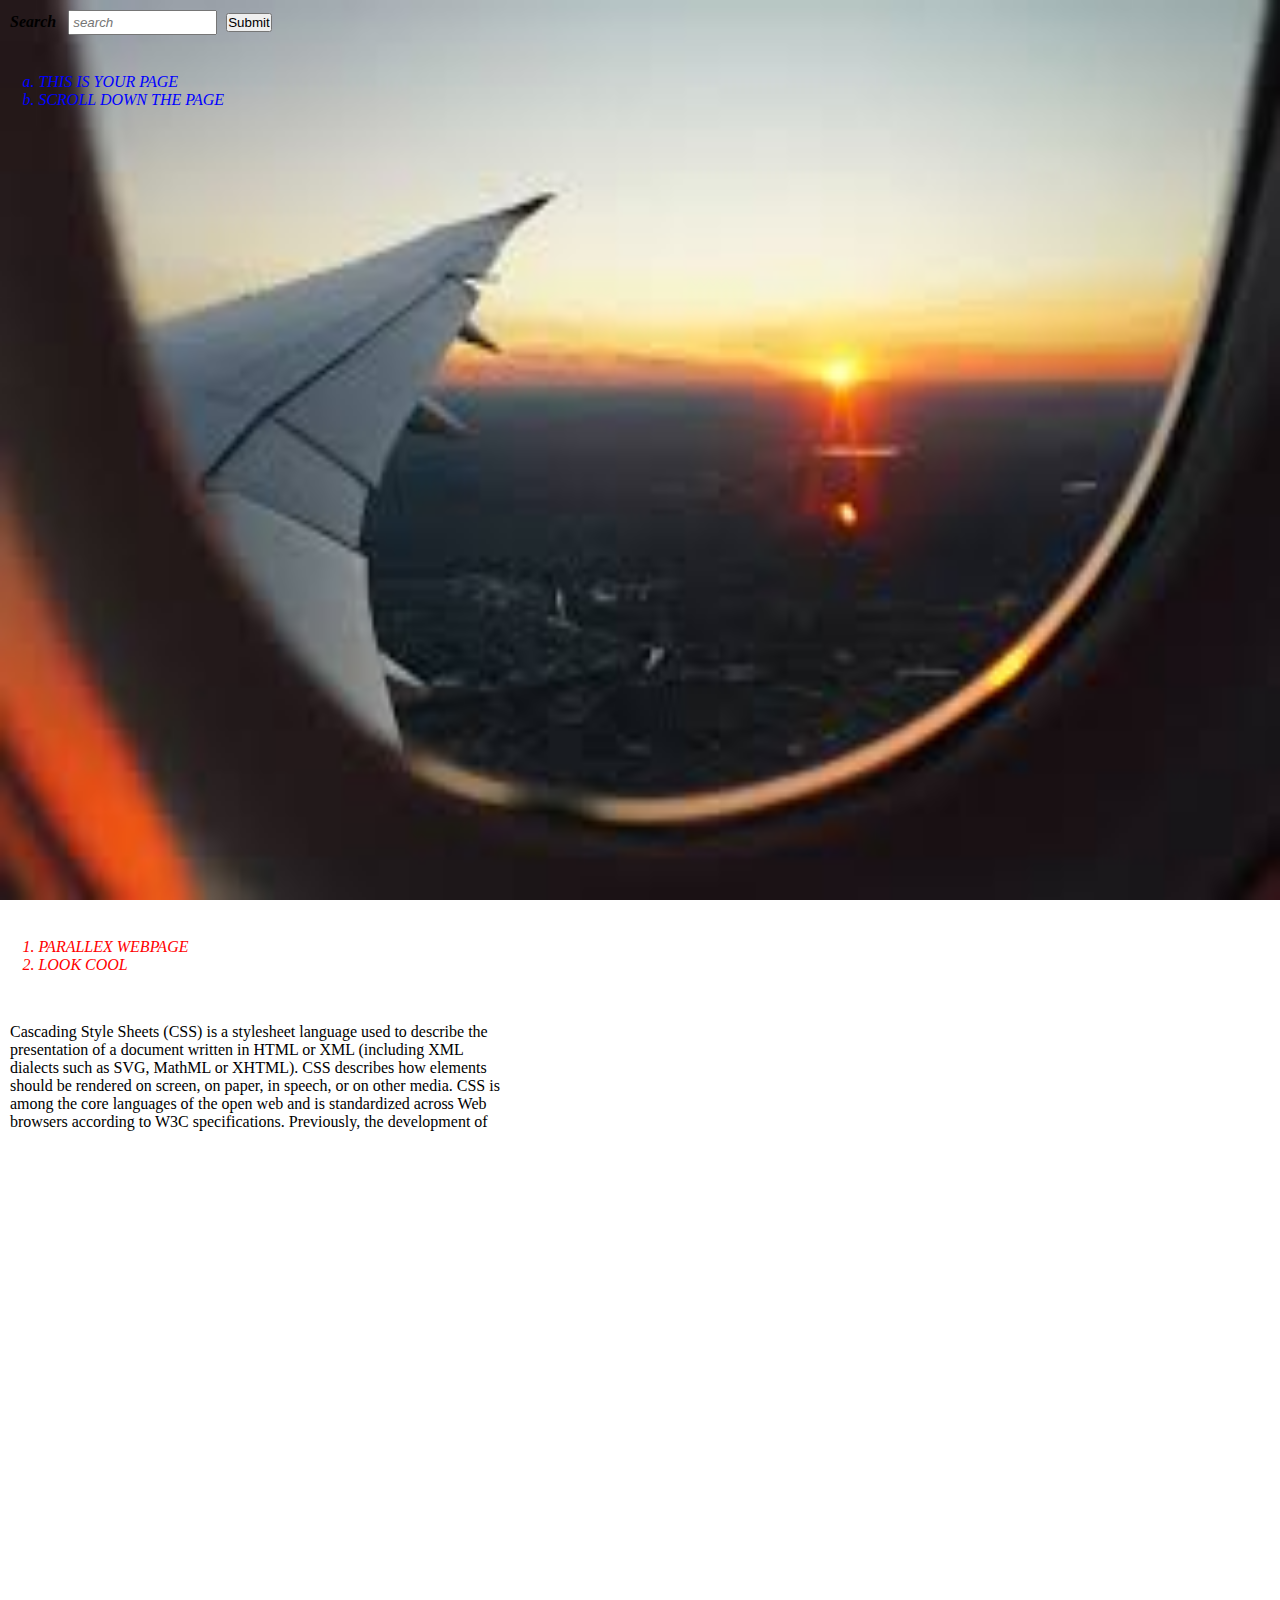
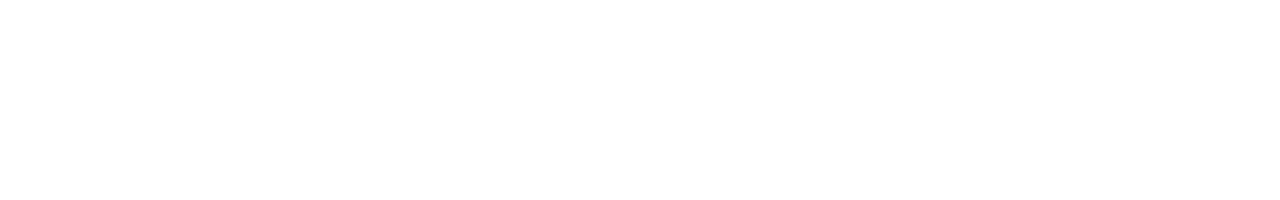
<file: index.html>
<!DOCTYPE html>
<html lang="en">
<head>
    <meta charset="UTF-8">
    <meta http-equiv="X-UA-Compatible" content="IE=edge">
    <meta name="viewport" content="width=device-width, initial-scale=1.0">
    <title>Document</title>

    <link rel="stylesheet" type="text/css" href="style1.css" >
</head>
<body>
 
   <div class="bgd">
       <form action="/www.w3schools.com">
        <label for="search">Search</label>
          <input type="search" placeholder="search" id="input1" size="15">
          <input type="submit" id="input2">
        </form>
    
      <ul id="ul">
        <li>This is your Page</li>
        <li>Scroll down the Page</li>
      </ul>  
   </div> 
   
   <div class="bgd1">
       <ol id="ol">
           <li>Parallex WebPage</li>
           <li>Look Cool</li>
        </ol>
    <p id="ptag">Cascading Style Sheets (CSS) is a stylesheet language used to describe the presentation of a document written in HTML or XML (including XML dialects such as SVG, MathML or XHTML). CSS describes how elements should be rendered on screen, on paper, in speech, or on other media.

        CSS is among the core languages of the open web and is standardized across Web browsers according to W3C specifications. Previously, the development of various parts of CSS specification was done synchronously, which allowed the versioning of the latest recommendations. You might have heard about CSS1, CSS2.1, or even CSS3. There will never be a CSS3 or a CSS4; rather, everything is now CSS without a version number.
        
        After CSS 2.1, the scope of the specification increased significantly and the progress on different CSS modules started to differ so much, that it became more effective to develop and release recommendations separately per module. Instead of versioning the CSS specification, W3C now periodically takes a snapshot of the latest stable state of the CSS specification and individual modules progress. CSS modules now have version numbers, or levels, such as CSS Color Module Level 5.</p>
    </div>  
</body>
   
</html>
</file>
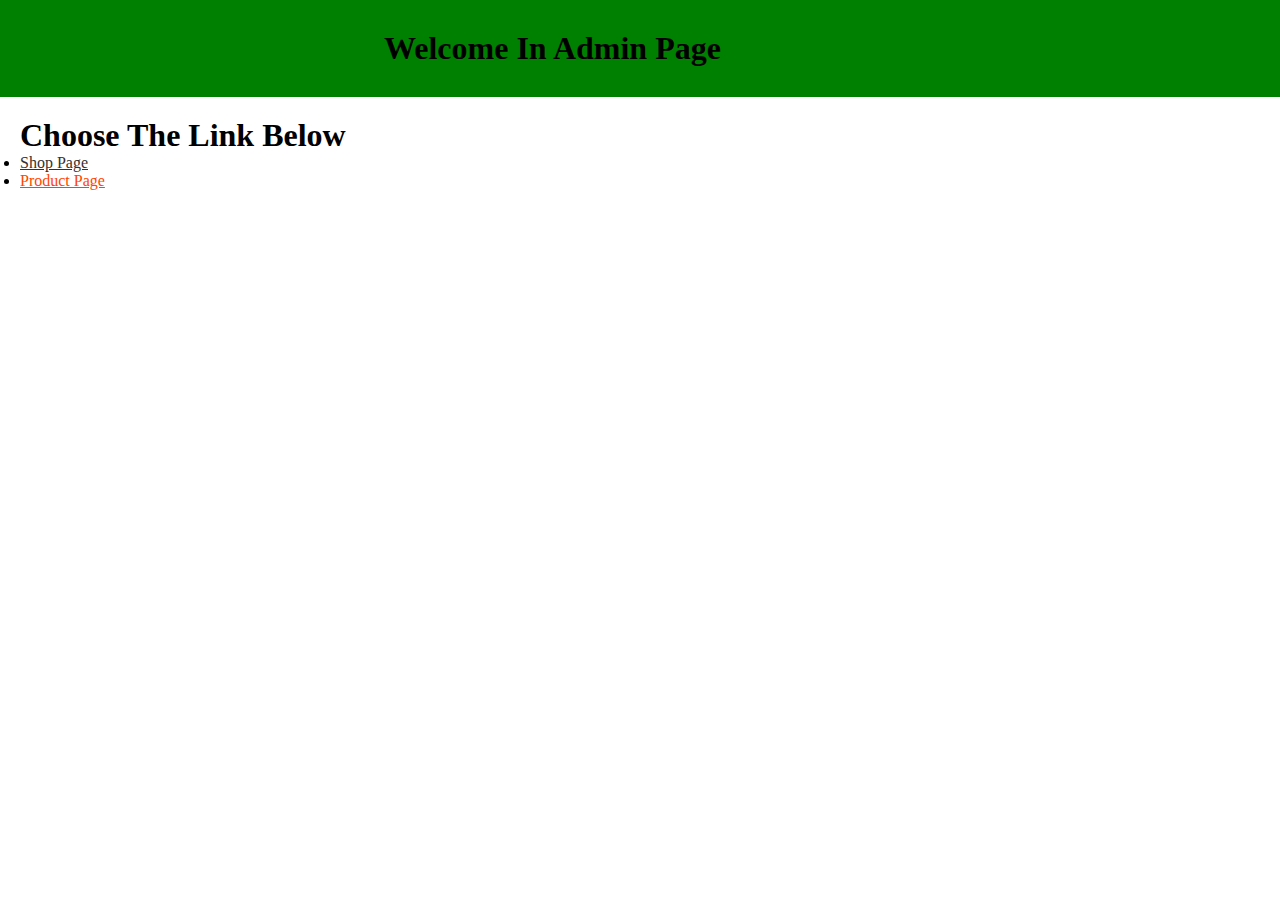
<file: admin.html>
<!DOCTYPE html>
<html lang="en">
<head>
    <meta charset="UTF-8">
    <meta http-equiv="X-UA-Compatible" content="IE=edge">
    <meta name="viewport" content="width=device-width, initial-scale=1.0">
    <title>Admin</title>

    <link rel="stylesheet" type="text/css" href="admin.css" >
</head>
<body>
<div id="Head"> 
    <h1>Welcome In Admin Page</h1>
</div>
<div id="list">
    <h1>Choose The Link Below</h1>
    <ul>
<li>
     <a href="shop.html" id="shop">Shop Page</a>
</li>
<li>
    <a href="product.js" id="product">Product Page</a>  
</li>
    </ul>
</div>
</body>
</html>
</file>
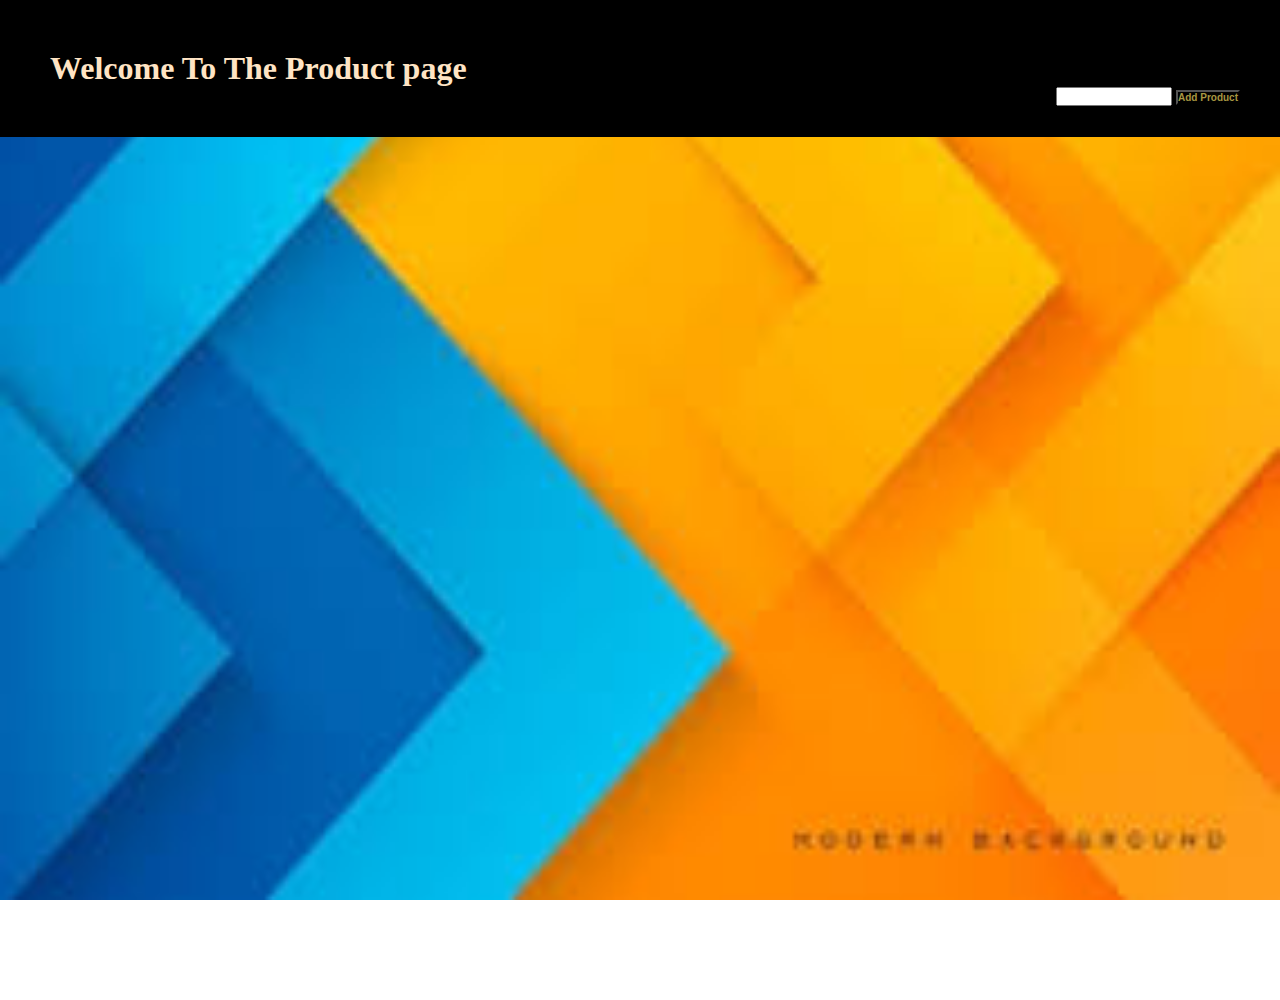
<file: product.html>
<!DOCTYPE html>
<html lang="en">
<head>
    <meta charset="UTF-8">
    <meta http-equiv="X-UA-Compatible" content="IE=edge">
    <meta name="viewport" content="width=device-width, initial-scale=1.0">
    <title>Shop</title>

    <link rel="stylesheet" type="text/css" href="product.css" >
</head>
<body>
    <div id="background">
    <div id="Head">
        <h1 style="color:bisque">Welcome To The Product page</h1>
        <div class="box">
        <form action="/www.google.com" method="POST">
            <label for="text" >text</label>
            <input type="text" id="sizebox">
            <button type="button">Add Product</button>
        </form>
    </div>
    </div>
</div> 
</body>
</html>
</file>
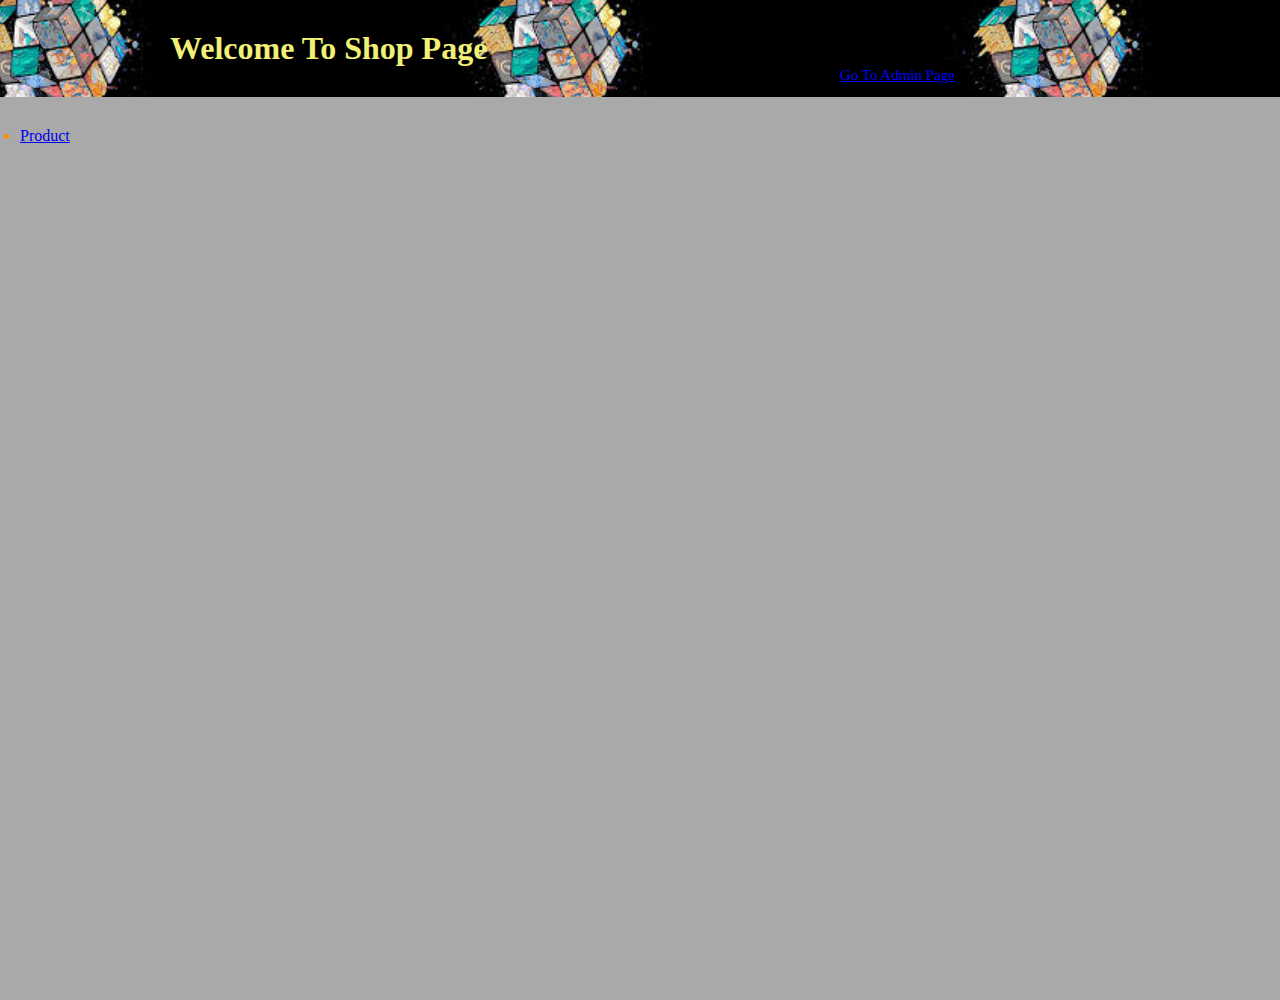
<file: shop1.html>
<!DOCTYPE html>
<html lang="en">
<head>
    <meta charset="UTF-8">
    <meta http-equiv="X-UA-Compatible" content="IE=edge">
    <meta name="viewport" content="width=device-width, initial-scale=1.0">
    <title>Shop</title>

    <link rel="stylesheet" type="text/css" href="shop.css" >
</head>
<body>
<div id="main">  
 <div id="Head">
    <h1 style="color:rgb(240, 240, 119)">Welcome To Shop Page</h1>
    <div id="admin">
    <a href="admin.html" style="color:blue">Go To Admin Page</a>
    </div>
 </div>
 
 <div id="list">
    <ul>
        <div class="link"><li class="link"><a href="product.js">Product</a></li></div>
    </ul>
 </div>
</div>

</body>
</html>
</file>
<file: style1.css>
*{
    margin:0;
    padding:0;
}
.bgd{
    margin:0%;
    padding:0%; 
    width: 100%;
    height: 100vh;
    background-image: url('tarvel.jpg');
    background-size: 100% 100%;
    background-attachment: fixed;
    position: relative;
    /* border-radius:5%; */
}
#ul{
    padding: 3%;
    font-style: italic;
    font-weight: 200;
    color:blue;
    text-transform: uppercase;
    text-shadow: 100px;
    list-style-type:lower-alpha;  
}
.bgd1{
    margin:0%;
    padding:0%;
    width: 100%;
    height:100vh;
    background-image: url('food.jpg');
    background-size: 100% 100%;
    background-attachment: fixed;
    list-style-type:lower-alpha;
    position: relative;
    /* border-radius:5%; */
}
#ol{
    padding: 3%;
    font-style: italic;
    font-weight: 200;
    color:red;
    text-transform: uppercase;
}
label{
    padding: 0px;
    margin-top: 10px;
    margin-left:10px;
    margin-right:3px;
    color:black;  
    font-style:oblique;
    font-weight:bold;
}
#input1{        
    color:black;    
    font-style: italic;
    padding:3px;
    margin-top:10px;
    margin-left:5px;
    margin-right:5px; 
}
#ptag{
    padding:10px;
    width:500px;
    height:100px;
    position:absolute;
    right:20;
    border-collapse: 1px solid red;
    background-color: white;
    overflow:scroll;
}
</file>
<file: admin.css>
*{
    margin:0px;
    padding:0px;
    /* background-color: black; */
}
#Head{
  background-color: green;
  width: 1000px;
  padding: 30px;
  padding-left: 30%;
  /* margin-top: 0px ; */
}
#list{
    margin-left: 20px;
    margin-top: 20px;
}
#shop{
    color:rgb(58, 47, 44);
}
#product{
    color:orangered;
}
</file>
<file: product.css>
*{
    margin:0px;
    padding:0px
}
#Head{
  padding: 50px;
  background-color: black;
  position:relative;
}
button{
    /* display:inline-block; */
    text-decoration: none;
    color:rgb(168, 151, 66);
    font-weight: bold;
    background-color: black;
    /* border-bottom: 30px blue; */
    padding: 0px;
    font-size: 10px;
    /* border-radius: 4px; */
}
.box{
    position:absolute;
    right:40px;
}
#sizebox{
    margin-left: 10px;
    width:110px;
    padding-left:2px;
    font-weight: bold;
    font-style:normal;
}
#background{
    background-image: url(product.jpg);
    height:1000px;
    background-size: 100% 100%;
    background-attachment: fixed;
}
</file>
<file: shop.css>
*{
   margin:0px;
   padding:0px; 
}
#main{
    background-color:darkgray;
    height:1000px;
    /* opacity:0.8; */
}
#Head{
    padding:30px;
    background-image:url(shop.jpg);
    background-size: 100% 100%;
    background-position: 300px;
    background-size: 500px;
    padding-left: 170px;
    position:relative;
}
#admin{
    position:absolute;
    left:840px;
    font-size: 15px;
    font-family:cursive;
}
#list{
    padding-left: 20px;
    font-family: cursive;
    color:chocolate;
    background-color: darkseagreen;
    position:relative;
}
.link{
    color:darkorange;
    position:absolute;
    top:15px;
}
</file>
